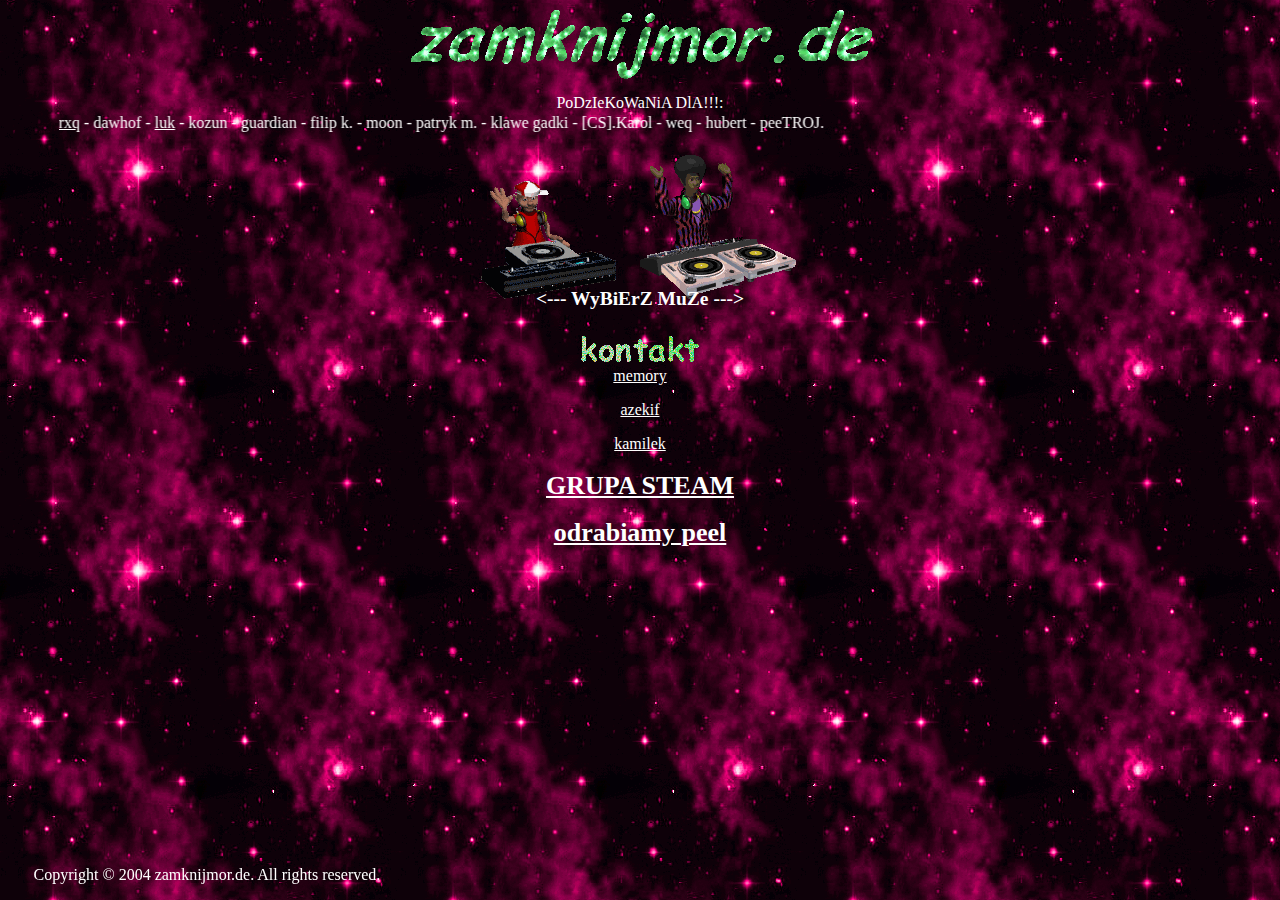
<file: index.html>
<!doctype html>
<html lang="">


<head>
  <meta name="viewport" content="width=device-width, initial-scale=1">
  <meta charset="utf-8">
  <meta http-equiv="x-ua-compatible" content="ie=edge">
  <title>zamknij morde na hita cie mam</title>
  <meta name="description" content="">
  <meta name="viewport" content="width=device-width, initial-scale=1, shrink-to-fit=no">  
  <link rel="stylesheet" href="assets/css/style.css">

</head>

<body>
  <iframe src="assets/mp3/silence.mp3" allow="autoplay" id="audio" style="display:none"></iframe>
  <script type="text/javascript" src="assets/js/music.js"></script>

  <center>
         <div style="position:fixed; right:0%;top:23%;z-index: 1;">
 <script type="text/javascript" src="https://www.deszczowce.pl/app/webroot/shoutbox/sb.php?shoutbox_id=81219869&amp;style=0&amp;width=190&amp;height=500&amp;noscroll=1"></script>
     </div>
	 
	 <div style="height:70px;"><a href=index.html><img src="assets/img/morda.gif"></a></div>
     <div style="height:20px;">
     <font face="Comic Sans MS" color="white" size="3">
     	 <p>PoDzIeKoWaNiA DlA!!!:</p> 
	 </div>

  </center>
<marquee behavior="alternate" direction="right"> <a href="http://steamcommunity.com/profiles/76561197997665743">rxq<a/> - dawhof - <a href="http://steamcommunity.com/id/luk_1337/">luk</a> - kozun - guardian - filip k. - moon - patryk m. - klawe gadki - [CS].Karol - weq - hubert - peeTROJ.</marquee>

  </font>
  </center>
  <center>
  <div style="height:120px;">
  <p>
  <button class="button" style="background: transparent" onclick='prevSong()'><img src="assets/img/dj.gif"></button>
  <audio id='audio' loop='' src='#'></audio>
  <button class="button" style="background: transparent" onclick='nextSong()'><img src="assets/img/dj2.gif"></button>
  </audio>
  </p>
  </div>
  <font face="Comic Sans MS" size="2" color="white">
  <p><h2><--- WyBiErZ MuZe ---> </h2></p>
  </font>
  <div style="height:25px;">
  <p><img src="assets/img/kontakt.gif"></p>
  </div>
   <font face="Times New Roman" color="white">
  <p><a href="https://steamcommunity.com/profiles/76561197993809649" target="_blank">memory</a></p>
  <p><a href="https://steamcommunity.com/id/azekif" target="_blank">azekif</a></p>
  <p><a href="https://steamcommunity.com/profiles/76561198051533632" target="_blank">kamilek</a></p>
  </font>
  <font face="Times New Roman" color="white" size="2">
  <p><h1><a href="https://steamcommunity.com/groups/zamknijmorda" target="_blank">GRUPA STEAM</a></h1></p>
  <p><h1><a href="odrabiamy.html" target="_blank">odrabiamy peel</a></h1></p>
  </font>
  <div class="footer">
  <div style="position:absolute; left:2%;bottom:10%">
  <p>Copyright © 2004 zamknijmor.de. All rights reserved.</p>
  </div>
  </font>
  </center>
</body>



</html>
</file>
<file: assets/css/style.css>
body, html {
     cursor: url("../cur/troll.cur"), default;
}
 body {
     background-image: url("../img/bg.gif");
     background-repeat: repeat;
 }
 a:link, a:visited {
     color: white;
     text-decoration: underline;
}
 .footer{
     position: fixed;
     text-align: center;
     bottom: 0px;
     width: 100%;
     color: white;
}
 .button {
     border: none;
     color: transparent;
}
</file>
